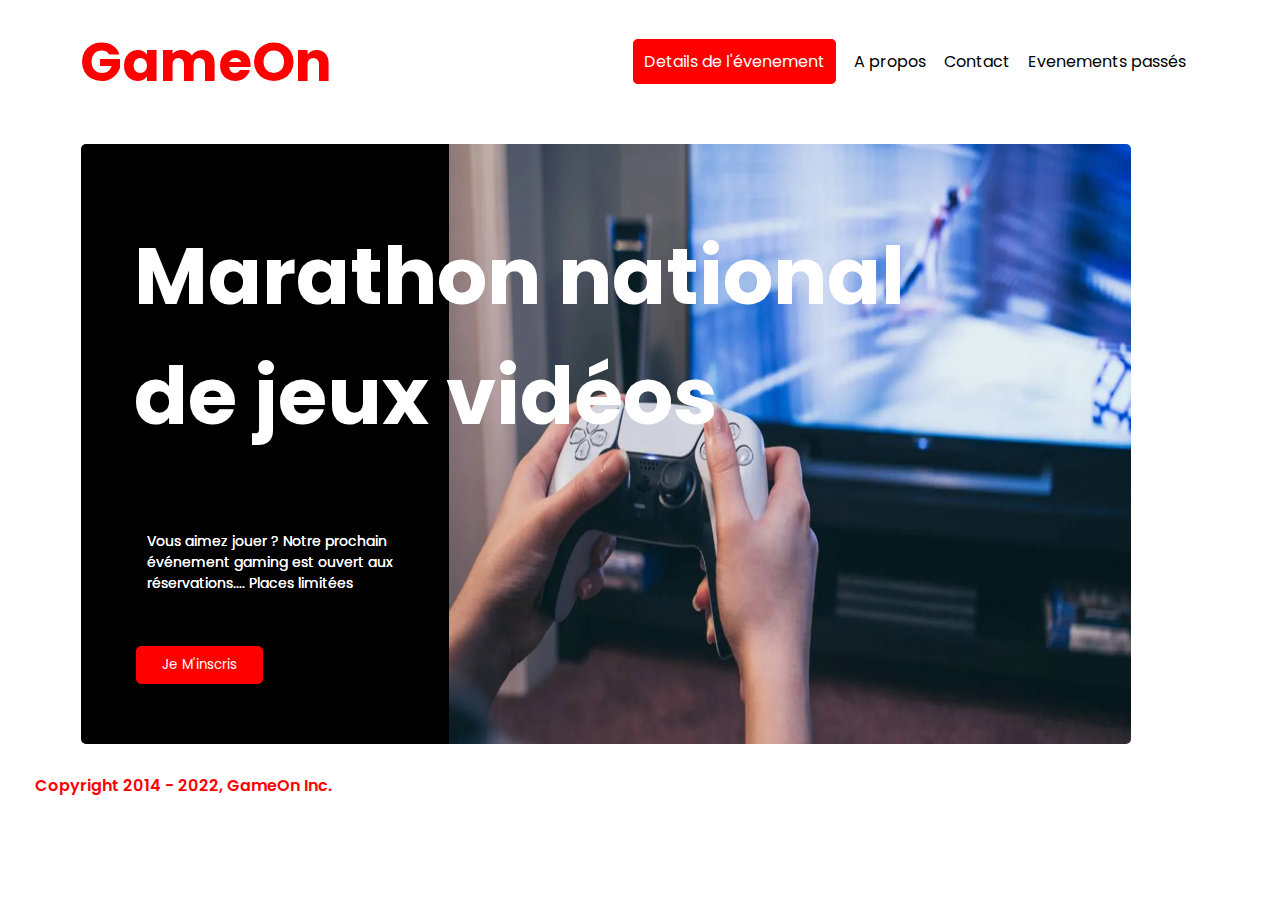
<file: index.html>
<!DOCTYPE html>
<html lang="en">

<head>
  <meta charset="UTF-8">
  <meta http-equiv="X-UA-Compatible" content="IE=edge">
  <meta name="viewport" content="width=device-width, initial-scale=1.0">
  <title>Introduction au Javascript</title>
  <link rel="stylesheet" href="sass/style.css">
  <link rel="stylesheet" href="https://cdnjs.cloudflare.com/ajax/libs/font-awesome/4.7.0/css/font-awesome.min.css">
</head>

<body>
  <div id="body-site">
    <header>
      <h1 class="logo">GameOn</h1>
      <nav>
        <div class="toggle">
          <i class="fa fa-bars ouvrir" aria-hidden="true"></i>
          <i class="fa fa-times fermer" aria-hidden="true"></i>
        </div>
        <ul class="menu">
          <li><a href="" class="firstLink">Details de l'évenement</a></li>
          <li><a href="">A propos</a></li>
          <li><a href="">Contact</a></li>
          <li><a href="">Evenements passés</a></li>
        </ul>
      </nav>
    </header>
    <main>
      <section class="slideshow">
        <h1>Marathon national <br> de jeux vidéos</h1>
        <div class="cadre1">
          <p>Vous aimez jouer ? Notre prochain <br> événement gaming est ouvert aux <br> réservations.... Places
            limitées </p>
          <p class="cadre1-display">Vous aimez jouer ? Notre prochain <br> événement gaming est ouvert aux <br>
            réservations.... Places limitées </p>
          <button class="button-cadre1" id="login-show">Je M'inscris</button>
        </div>
        <div class="cadre2">
          <p class="cadre1-display">Vous aimez jouer ? Notre prochain événement gaming est ouvert aux réservations....
            Places limitées </p>
          <img
            src="images/1200x768_cdiscount-gaming-promotions-jeux-video-manettes-accessoires-ps4-ps5-jusqu-8-juin.webp"
            alt="image du slide">
          <p class="button-cadre1-dsiplay">
            <button class="button-cadre1" class="login-show" id="loginSndShow">Je M'inscris</button>
          </p>
        </div>
      </section>
      <section class="inscription">
        <div id="login-modal">
          <form action="" id="form" class="animate">
            <div class="toggle-login">
              <i class="fa fa-times" id="toggle-login-times" aria-hidden="true"></i>
            </div>
            <div id="form-content">
              <div class="inputField">
                <div class="form-group pnGroup" id="prenomControl">
                  <div class="error" id="prenomError"></div>
                  <input type="text" name="prenom" placeholder="Prénom" id="prenom" class="prenomInput" onblur="prenomFunction()">
                  <input type="text" name="nom" placeholder="Nom de Famille" id="nom" class="nomInput" onblur="nomFunction()">
                  <div class="error2" id="nomError"></div>
                </div>
                <div class="form-group" id="emailControl">
                  <input type="email" name="email" placeholder="e-mail" id="email" class="emailInput" onblur="emailFunction()">
                  <div class="error emailError" id="emailError"></div>
                </div>
                <div class="form-group">
                 <div class="labelMargin"> <label for="">Date de Naissance</label></div>
                 <div class="errorDate"></div>
                  <div class="selectDate">
                    <span>
                      <select name="day" class="jourSelect" id="jourSelect">
                        <option value="01">1</option>
                        <option value="02">2</option>
                        <option value="03">3</option>
                        <option value="04">4</option>
                        <option value="05">5</option>
                        <option value="06">6</option>
                        <option value="07">7</option>
                        <option value="08">8</option>
                        <option value="09">9</option>
                        <option value="10">10</option>
                        <option value="11">11</option>
                        <option value="12">12</option>
                        <option value="13">13</option>
                        <option value="14">14</option>
                        <option value="15">15</option>
                        <option value="16">16</option>
                        <option value="17">17</option>
                        <option value="18">18</option>
                        <option value="19">19</option>
                        <option value="20">20</option>
                        <option value="21">21</option>
                        <option value="22">22</option>
                        <option value="23">23</option>
                        <option value="24">24</option>
                        <option value="25">25</option>
                        <option value="26">26</option>
                        <option value="27">27</option>
                        <option value="28" selected>28</option>
                        <option value="29">29</option>
                        <option value="30">30</option>
                        <option value="31">31</option>
                      </select>
                    </span>
                    <span>
                      <select name="month" class="moisSelect" id="moisSelect">
                        <option value="01">Janvier</option>
                        <option value="02">Février</option>
                        <option value="03">Mars</option>
                        <option value="04">Avril</option>
                        <option value="05">Mai</option>
                        <option value="06">Juin</option>
                        <option value="07">Juillet</option>
                        <option value="08">Aout</option>
                        <option value="09">Septembre</option>
                        <option value="10">Octobre</option>
                        <option value="11">Novembre</option>
                        <option value="12" selected>Decembre</option>
                      </select>
                    </span>
                    <span>
                      <select name="year" class="anneeSelect" onchange="selectYear()" id="anneeSelect">
                        <option value="2030">2030</option>
                        <option value="2029">2029</option>
                        <option value="2028">2028</option>
                        <option value="2027">2027</option>
                        <option value="2026">2026</option>
                        <option value="2025">2025</option>
                        <option value="2024">2024</option>
                        <option value="2023">2023</option>
                        <option value="2022" selected>2022</option>
                        <option value="2021">2021</option>
                        <option value="2020">2020</option>
                        <option value="2019">2019</option>
                        <option value="2018">2018</option>
                        <option value="2017">2017</option>
                        <option value="2016">2016</option>
                        <option value="2015">2015</option>
                        <option value="2014">2014</option>
                        <option value="2013">2013</option>
                        <option value="2012">2012</option>
                        <option value="2011">2011</option>
                        <option value="2010">2010</option>
                        <option value="2009">2009</option>
                        <option value="2008">2008</option>
                        <option value="2007">2007</option>
                        <option value="2006">2006</option>
                        <option value="2005">2005</option>
                        <option value="2004">2004</option>
                        <option value="2003">2003</option>
                        <option value="2002">2002</option>
                        <option value="2001">2001</option>
                        <option value="2000">2000</option>
                        <option value="1999">1999</option>
                        <option value="1998">1998</option>
                        <option value="1997">1997</option>
                        <option value="1996">1996</option>
                        <option value="1995">1995</option>
                        <option value="1994">1994</option>
                        <option value="1993">1993</option>
                        <option value="1992">1992</option>
                        <option value="1991">1991</option>
                        <option value="1990">1990</option>
                        <option value="1989">1989</option>
                        <option value="1988">1988</option>
                        <option value="1987">1987</option>
                        <option value="1986">1986</option>
                        <option value="1985">1985</option>
                        <option value="1984">1984</option>
                        <option value="1983">1983</option>
                        <option value="1982">1982</option>
                        <option value="1981">1981</option>
                        <option value="1980">1980</option>
                        <option value="1979">1979</option>
                        <option value="1978">1978</option>
                        <option value="1977">1977</option>
                        <option value="1976">1976</option>
                        <option value="1975">1975</option>
                        <option value="1974">1974</option>
                        <option value="1973">1973</option>
                        <option value="1972">1972</option>
                        <option value="1971">1971</option>
                        <option value="1970">1970</option>
                        <option value="1969">1969</option>
                        <option value="1968">1968</option>
                        <option value="1967">1967</option>
                        <option value="1966">1966</option>
                        <option value="1965">1965</option>
                        <option value="1964">1964</option>
                        <option value="1963">1963</option>
                        <option value="1962">1962</option>
                        <option value="1961">1961</option>
                        <option value="1960">1960</option>
                        <option value="1959">1959</option>
                        <option value="1958">1958</option>
                        <option value="1957">1957</option>
                        <option value="1956">1956</option>
                        <option value="1955">1955</option>
                        <option value="1954">1954</option>
                        <option value="1953">1953</option>
                        <option value="1952">1952</option>
                        <option value="1951">1951</option>
                        <option value="1950">1950</option>
                        <option value="1949">1949</option>
                        <option value="1948">1948</option>
                        <option value="1947">1947</option>
                        <option value="1946">1946</option>
                        <option value="1945">1945</option>
                        <option value="1944">1944</option>
                        <option value="1943">1943</option>
                        <option value="1942">1942</option>
                        <option value="1941">1941</option>
                        <option value="1940">1940</option>
                        <option value="1939">1939</option>
                        <option value="1938">1938</option>
                        <option value="1937">1937</option>
                        <option value="1936">1936</option>
                        <option value="1935">1935</option>
                        <option value="1934">1934</option>
                        <option value="1933">1933</option>
                        <option value="1932">1932</option>
                        <option value="1931">1931</option>
                        <option value="1930">1930</option>
                        <option value="1929">1929</option>
                        <option value="1928">1928</option>
                        <option value="1927">1927</option>
                        <option value="1926">1926</option>
                        <option value="1925">1925</option>
                        <option value="1924">1924</option>
                        <option value="1923">1923</option>
                        <option value="1922">1922</option>
                        <option value="1921">1921</option>
                        <option value="1920">1920</option>
                        <option value="1919">1919</option>
                        <option value="1918">1918</option>
                        <option value="1917">1917</option>
                        <option value="1916">1916</option>
                        <option value="1915">1915</option>
                        <option value="1914">1914</option>
                        <option value="1913">1913</option>
                        <option value="1912">1912</option>
                        <option value="1911">1911</option>
                        <option value="1910">1910</option>
                        <option value="1909">1909</option>
                        <option value="1908">1908</option>
                        <option value="1907">1907</option>
                        <option value="1906">1906</option>
                        <option value="1905">1905</option>
                        <option value="1904">1904</option>
                        <option value="1903">1903</option>
                        <option value="1902">1902</option>
                        <option value="1901">1901</option>
                        <option value="1900">1900</option>
                      </select>
                    </span>
                  </div>
                </div>
                <div class="form-group" id="participControl">
                  <div  class="labelMargin"><label for="">A Combien de tournois GameOn avez-vous deja participé ?</label></div>
                  <input type="number" name="particip" placeholder="19" id="particip" class="participInput" onblur="numberValideFunction()">
                  <div class="error participError" id="participError"></div>
                </div>
              </div>
              <div class="party-radio">
                <div class="text-login">
                  <label for="">A quel tournoi souhaiteriez-vous participer cette année ?</label>
                </div>
                <br>
                <div class="radioContainer">
                  <label class="form-control">
                    <input type="radio" name="radio" value="New York" checked />
                    <span>New York</span>
                  </label>

                  <label class="form-control label-radio-2">
                    <input type="radio" name="radio" value="San Fransisco" />
                    <span>San Fransisco</span>
                  </label>
                  <label class="form-control label-radio-2">
                    <input type="radio" name="radio" value="Seville" />
                    <span>Seville</span>
                  </label>
                  <label class="form-control label-radio-2 marginRadio">
                    <input type="radio" name="radio" value="Chicago" />
                    <span>Chicago</span>
                  </label>
                  <label class="form-control marginEmbord">
                    <input type="radio" name="radio" value="Embord" />
                    <span>Embord</span>
                  </label>
                  <label class="form-control label-radio-2">
                    <input type="radio" name="radio" value="Portland" />
                    <span>Portland</span>
                  </label>
                </div>
              </div>
              <br>
              <div class="party-checkbox">
                <label class="checkbox-container"><span class="checkbox-label">J'ai lu et accepté les conditions
                    d'utilisation</span>
                  <input type="checkbox" checked id="conditionChecked">
                  <span class="checkmark" id="userCondition">
                    <div class="error"></div>
                  </span>
                </label>
                <label class="checkbox-container"><span class="checkbox-label">Je souhaite etre informé des prochains
                    évenements</span>
                  <input type="checkbox">
                  <span class="checkmark"></span>
                </label>
              </div>
              <br>
              <p class="button-party">
                <button type="submit" class="form-inscription-button"> C'est parti</button>
              </p>
            </div>
            <div id="form-success">
              <p class="form-success-firstParagraph">Merci pour <br>votre inscription</p>
              <p><button class="form-success-button" id="closeSuccess">Fermer</button></p>
            </div>
          </form>
        </div>
      </section>
    </main>
  </div>
  <footer>
    <p>Copyright 2014 - 2022, GameOn Inc.</p>
  </footer>
  <script src="js/index.js"></script>
</body>

</html>
</file>
<file: sass/style.css>
@import url("https://fonts.googleapis.com/css2?family=Poppins:ital,wght@0,100;0,200;0,300;0,400;0,500;0,600;0,700;0,800;0,900;1,100;1,200;1,300;1,400;1,500;1,600;1,700;1,800&display=swap");
* {
  margin: 0;
  padding: 0;
  box-sizing: border-box;
  font-family: "Poppins", sans-serif;
}

#body-site {
  margin-left: 80px;
  margin-right: 80px;
}

header {
  display: flex;
  justify-content: space-between;
  align-items: center;
  padding-top: 20px;
  position: -webkit-sticky;
  position: sticky;
  z-index: 1;
}
header h1 {
  font-size: 55px;
  color: red;
}
header nav {
  margin-left: 60px;
}
header nav .toggle {
  display: none;
}
header nav ul li {
  display: inline-block;
  list-style: none;
  transition: all 0.5s ease;
}
header nav a {
  text-decoration: none;
  margin-right: 14px;
  margin-bottom: 25px;
  color: #000;
  font-size: 16px;
}
header nav .firstLink {
  padding: 10px;
  border: 1px solid red;
  color: white;
  background-color: red;
  border-radius: 5px;
}

main .slideshow {
  margin-top: 40px;
  width: 94%;
  height: 600px;
  border: 1px solid white;
  border-radius: 5px;
  position: relative;
  z-index: 0;
}
main .slideshow h1 {
  position: absolute;
  left: 5%;
  top: 12%;
  color: white;
  font-size: 5rem;
  z-index: 1;
}
main .cadre1 {
  display: inline-block;
  width: 35%;
  background-color: #000;
  color: white;
  height: 600px;
  border-top-left-radius: 5px;
  border-bottom-left-radius: 5px;
  position: relative;
}
main .cadre1 p {
  position: absolute;
  bottom: 25%;
  left: 18%;
  font-size: 14px;
}
main .cadre1 .button-cadre1 {
  position: absolute;
  left: 15%;
  bottom: 10%;
  padding: 8px 25px;
  background-color: red;
  color: white;
  border: 1px solid red;
  border-radius: 5px;
  text-decoration: none;
}
main .cadre2 {
  display: inline-block;
  width: 59%;
  height: 600px;
  position: absolute;
}
main .cadre2 img {
  width: 110%;
  height: 600px;
  border-top-right-radius: 5px;
  border-bottom-right-radius: 5px;
}
main .cadre2 .cadre1-display {
  display: none;
}
main .cadre2 .button-cadre1-dsiplay {
  display: none;
}

footer {
  position: absolute;
  margin-left: 5px;
  padding: 30px;
}
footer p {
  color: red;
  font-weight: 600;
}

@media screen and (max-width: 991px) {
  body {
    overflow-x: hidden;
  }
  .toggle {
    display: block !important;
    font-size: 2rem;
    color: red;
    cursor: pointer;
    position: relative;
    z-index: 20;
  }
  .logo {
    position: relative;
    z-index: 20;
  }
  .ouvrir {
    display: block !important;
  }
  .fermer {
    display: none !important;
  }
  .open .ouvrir {
    display: none !important;
  }
  .open .fermer {
    display: block !important;
  }
  .menu {
    display: none;
    transition: all 0.5s ease;
  }
  .active-menu {
    display: flex;
    padding: 2rem;
    width: 100%;
    left: 0;
    justify-content: center;
    z-index: 20;
    margin-top: 25px;
    align-items: center;
    position: absolute;
    flex-direction: column;
    background-color: white;
    transition: all 0.5s ease;
    box-shadow: 0 9px 0px 0px white, 0 -9px 0px 0px white, 12px 0 15px -4px rgba(31, 73, 125, 0.8), -12px 0 15px -4px rgba(31, 73, 125, 0.8);
  }
  .menu li {
    margin-bottom: 12px;
  }
  .slideshow h1 {
    font-size: 3rem !important;
  }
  .cadre1-display {
    display: none;
  }
  .button-cadre1-dsiplay {
    display: none;
  }
}
/***
 Partie inscription
**/
#login-modal {
  display: none;
  position: fixed;
  z-index: 200;
  left: 0;
  top: 0;
  width: 100%;
  height: 100%;
  overflow: auto;
  background-color: rgb(0, 0, 0);
  background-color: rgba(0, 0, 0, 0.4);
  padding-top: 30px;
}

.inscription {
  /*width: 50%;
  margin: auto;
  margin-bottom: 42px;*/
  position: relative;
  overflow: visible;
  padding: 0;
  width: 432px;
  /* Add Zoom Animation */
}
.inscription .animate {
  -webkit-animation: animatezoom 0.6s;
  animation: animatezoom 0.6s;
}
@-webkit-keyframes animatezoom {
  from {
    -webkit-transform: scale(0);
  }
  to {
    -webkit-transform: scale(1);
  }
}
@keyframes animatezoom {
  from {
    transform: scale(0);
  }
  to {
    transform: scale(1);
  }
}
.inscription #form {
  width: 436px;
  margin: auto;
  padding: 47px 12px 27px 16px;
  background: black;
  border-radius: 8px;
  color: white;
  font-size: 12px;
  position: relative;
  /*.pnGroup.error .borderColordGreen{
      border-color: #09c372 !important;
      border-width: 2px;
  }*/
  /* The container */
  /* Hide the browser's default checkbox */
  /* Create a custom checkbox */
  /* On mouse-over, add a grey background color */
  /* When the checkbox is checked, add a blue background */
  /* Create the checkmark/indicator (hidden when not checked) */
  /* Show the checkmark when checked */
  /* Style the checkmark/indicator */
}
.inscription #form .toggle-login i {
  position: absolute;
  right: 5%;
  top: 3%;
  font-size: 20px;
}
.inscription #form .toggle-login i:hover,
.inscription #form .toggle-login i:focus {
  color: red;
  cursor: pointer;
}
.inscription #form .button-party {
  text-align: center;
}
.inscription #form .form-inscription-button {
  padding: 10px 5px;
  width: 50%;
  color: white;
  background-color: red;
  border: none;
  border-radius: 4px;
}
.inscription #form .input-control {
  display: flex;
  flex-direction: column;
}
.inscription #form .text-login {
  margin-top: 10px;
}
.inscription #form .input-control input:focus {
  outline: 0;
}
.inscription #form .pnGroup.success .prenomInput {
  border-color: #09c372;
  border-width: 2px;
}
.inscription #form .errorDate {
  position: absolute;
  color: #ff3860;
  top: 62px;
  font-size: 10px;
}
.inscription #form .errorDateColor {
  color: #000 !important;
}
.inscription #form .pnGroup.success2 .nomInput {
  border-color: #09c372;
  border-width: 2px;
}
.inscription #form .form-group .black {
  border-color: #000 !important;
  border-width: 2px;
}
.inscription #form .form-group.success .emailInput {
  border-color: #09c372;
  border-width: 2px;
}
.inscription #form .form-group.success .participInput {
  border-color: #09c372;
  border-width: 2px;
}
.inscription #form .form-group {
  position: relative;
}
.inscription #form .form-group.black input {
  border-color: #000 !important;
}
.inscription #form .pnGroup .prenomInput .black {
  border-color: #000 !important;
  border-width: 2px;
}
.inscription #form .pnGroup.error .prenomInput {
  border-color: #ff3860;
  border-width: 2px;
}
.inscription #form .pnGroup.error2 .borderColord {
  border-color: #ff3860 !important;
  border-width: 2px;
}
.inscription #form .form-group.error .blackError {
  color: #000 !important;
}
.inscription #form .form-group.error2 .blackError {
  color: #000 !important;
}
.inscription #form .pnGroup.error2 .nomInput {
  border-color: #ff3860;
  border-width: 2px;
}
.inscription #form .form-group.error .emailInput {
  border-color: #ff3860;
  border-width: 2px;
}
.inscription #form .form-group.error .participInput {
  border-color: #ff3860;
  border-width: 2px;
}
.inscription #form .form-group.error .jourSelect {
  border-color: #ff3860;
  border-width: 2px;
}
.inscription #form .form-group.error .moisSelect {
  border-color: #ff3860;
  border-width: 2px;
}
.inscription #form .lu {
  border-color: #ff3860;
  border-width: 2px;
}
.inscription #form .lu2 {
  border-color: #000 !important;
  border-width: 2px;
}
.inscription #form .lu1 {
  border-color: #09c372;
  border-width: 2px;
}
.inscription #form .form-group .error {
  color: #ff3860;
  font-size: 10px;
  position: absolute;
  top: 45px;
  left: 2px;
}
.inscription #form .form-group .blackError2 {
  color: #000 !important;
}
.inscription #form .form-group .error2 {
  color: #ff3860;
  font-size: 10px;
  position: absolute;
  top: 45px;
  right: 121px;
}
.inscription #form .form-group .emailError {
  font-size: 10px;
  top: 58px;
}
.inscription #form .form-group .participError {
  top: 63px;
}
.inscription #form .party-radio {
  margin-top: 14px;
}
.inscription #form .radioContainer {
  display: flex;
  align-items: center;
  flex-wrap: wrap;
}
.inscription #form .form-control {
  font-family: system-ui, sans-serif;
  line-height: 1.1;
  font-size: 1.5rem;
  display: flex;
  margin-bottom: 12px;
}
.inscription #form .label-radio-2 {
  margin-left: 20px;
}
.inscription #form .form-control span {
  font-size: 0.75rem;
}
.inscription #form input[type=radio] {
  -webkit-appearance: none;
     -moz-appearance: none;
          appearance: none;
  background-color: black;
  margin: 0;
  font: inherit;
  color: currentColor;
  width: 0.6em;
  height: 0.6em;
  border: 1px solid #09c372;
  border-radius: 50%;
  transform: translateY(-0.075em);
  display: grid;
  place-content: center;
  margin-right: 0.2em;
}
.inscription #form input[type=radio]::before {
  content: "";
  width: 0.4em;
  height: 0.4em;
  border-radius: 50%;
  opacity: 0;
  transition: 10ms opacity ease-in-out;
  box-shadow: inset 1em 1em #09c372;
}
.inscription #form input[type=radio]:checked::before {
  opacity: 1;
}
.inscription #form .checkbox-container {
  display: flex;
  align-items: center;
  position: relative;
  padding-left: 35px;
  margin-bottom: 12px;
  cursor: pointer;
  font-size: 1.5rem;
  -webkit-user-select: none;
     -moz-user-select: none;
      -ms-user-select: none;
          user-select: none;
}
.inscription #form .checkbox-container input {
  position: absolute;
  opacity: 0;
  cursor: pointer;
  height: 0;
  width: 0;
}
.inscription #form .checkmark {
  position: absolute;
  top: 0;
  left: 0;
  height: 0.7em;
  width: 0.7em;
  border-radius: 5px;
  background-color: #eee;
}
.inscription #form .checkbox-container:hover input ~ .checkmark {
  background-color: #ccc;
}
.inscription #form .checkbox-container input:checked ~ .checkmark {
  background-color: #09c372;
}
.inscription #form .checkmark:after {
  content: "";
  position: absolute;
  display: none;
}
.inscription #form .checkbox-container input:checked ~ .checkmark:after {
  display: block;
}
.inscription #form .checkbox-container .checkmark:after {
  left: 5px;
  top: 0px;
  width: 5px;
  height: 10px;
  border: solid white;
  border-width: 0 3px 3px 0;
  transform: rotate(45deg);
}
.inscription #form .checkbox-container .checkbox-label {
  font-size: 0.8rem;
}
.inscription .inputField {
  width: 100%;
}
.inscription .pnGroup {
  display: flex;
  align-items: center;
  width: 100%;
}
.inscription .pnGroup input {
  padding: 10px 10px;
  border-radius: 7px;
  background: #f5f6f7;
}
.inscription .pnGroup input ::-webkit-input-placeholder {
  color: red;
  opacity: 1;
}
.inscription .prenomInput {
  width: 47%;
}
.inscription .nomInput {
  width: 50%;
  margin-left: 7px;
}
.inscription .emailInput,
.inscription .participInput {
  width: 98.5%;
  margin-top: 18px;
  border-radius: 7px;
  padding: 8px 10px;
  background: #f5f6f7;
}
.inscription .labelMargin {
  margin-top: 14px;
}
.inscription .participInput {
  margin-top: 5px;
}
.inscription .selectDate {
  display: flex;
  margin-top: 5px;
  width: 100%;
  justify-content: space-between;
}
.inscription .selectDate .moisSelect {
  padding: 8px 0px;
  border-radius: 5px;
  background: #f5f6f7;
  width: 100%;
  padding-right: 72px;
  padding-left: 7px;
}
.inscription .selectDate .jourSelect {
  padding: 8px 0px;
  border-radius: 5px;
  background: #f5f6f7;
  padding-right: 22px;
  padding-left: 7px;
}
.inscription .selectDate .anneeSelect {
  padding: 8px 0px;
  margin-right: 6px;
  border-radius: 5px;
  background: #f5f6f7;
  padding-right: 72px;
  padding-left: 7px;
}
.inscription #form-content {
  display: block;
}
.inscription #form-success {
  display: none;
  justify-content: space-around;
  align-items: center;
  text-align: center;
  flex-direction: column;
  height: 70vh;
  position: relative;
}
.inscription #form-success .form-success-firstParagraph {
  font-size: 25px;
  position: absolute;
}
.inscription #form-success .form-success-button {
  padding: 10px 68px;
  color: white;
  background-color: red;
  border: none;
  border-radius: 4px;
  margin-top: 367px;
}
.inscription input[type=text]::-moz-placeholder, .inscription input[type=email]::-moz-placeholder, .inscription input[type=number]::-moz-placeholder {
  font: 15px/3 sans-serif;
  color: black;
  opacity: 0.5;
}
.inscription input[type=text]:-ms-input-placeholder, .inscription input[type=email]:-ms-input-placeholder, .inscription input[type=number]:-ms-input-placeholder {
  font: 15px/3 sans-serif;
  color: black;
  opacity: 0.5;
}
.inscription input[type=text]::placeholder,
.inscription input[type=email]::placeholder,
.inscription input[type=number]::placeholder {
  font: 15px/3 sans-serif;
  color: black;
  opacity: 0.5;
}
.inscription select {
  font: 15px/3 sans-serif;
  color: gray;
}
.inscription .borderCondition {
  border: 3px solid #ff3860;
}

/*****/
@media screen and (min-width: 481px) and (max-width: 767px) {
  .slideshow h1 {
    font-size: 1.9rem !important;
  }
  .cadre2 {
    margin-top: 103px !important;
  }
  .inscription {
    margin-bottom: 14px !important;
  }
  footer {
    margin-top: 10px !important;
    bottom: -10%;
  }
}
@media screen and (min-width: 320px) and (max-width: 480px) {
  #body-site {
    margin-left: 31px;
    margin-right: 31px;
  }
  header {
    padding-top: 20px;
  }
  .input-date {
    width: 100% !important;
  }
  main .cadre2 img {
    width: 100% !important;
    height: auto !important;
  }
  .logo {
    font-size: 2.7rem !important;
  }
  main .slideshow h1 {
    font-size: 2rem !important;
  }
  .cadre2 {
    margin-top: 142px !important;
  }
  .inscription #form {
    width: 100%;
  }
  .inscription #form .marginRadio {
    margin-left: 1px;
  }
  .marginEmbord {
    margin-left: 14px;
  }
  .button-cadre1 {
    padding: 10px 28px !important;
  }
  footer {
    margin-top: 10px !important;
    bottom: 10%;
  }
  footer p {
    font-size: 13px;
  }
  .inscription .selectDate .anneeSelect {
    padding-right: 25px;
    padding-left: 7px;
  }
  .inscription .selectDate .moisSelect {
    padding-right: 10px;
    padding-left: 7px;
  }
}
@media screen and (max-width: 768px) {
  .slideshow {
    margin-top: 22px !important;
  }
  .slideshow h1 {
    top: 0 !important;
    left: 0 !important;
    font-size: 3rem;
    color: black !important;
  }
  .cadre1 {
    display: none !important;
  }
  .cadre2 {
    width: 100% !important;
    margin-top: 180px;
  }
  main .cadre2 img {
    width: 100%;
    height: 287px;
    border-top-left-radius: 5px;
    border-bottom-left-radius: 5px;
  }
  .cadre1-display {
    display: block !important;
    text-align: justify;
    margin-bottom: 25px;
    font-size: 14px;
  }
  .button-cadre1 {
    padding: 10px 77px;
    background-color: red;
    color: white;
    border: 1px solid red;
    border-radius: 5px;
    text-decoration: none;
    font-size: 16px;
  }
  .button-cadre1-dsiplay {
    display: block !important;
    text-align: center;
    width: 100%;
    margin-top: 42px;
  }
  footer {
    text-align: center;
    margin-right: 53px;
    margin-top: 136px;
    position: relative;
  }
}/*# sourceMappingURL=style.css.map */
</file>
